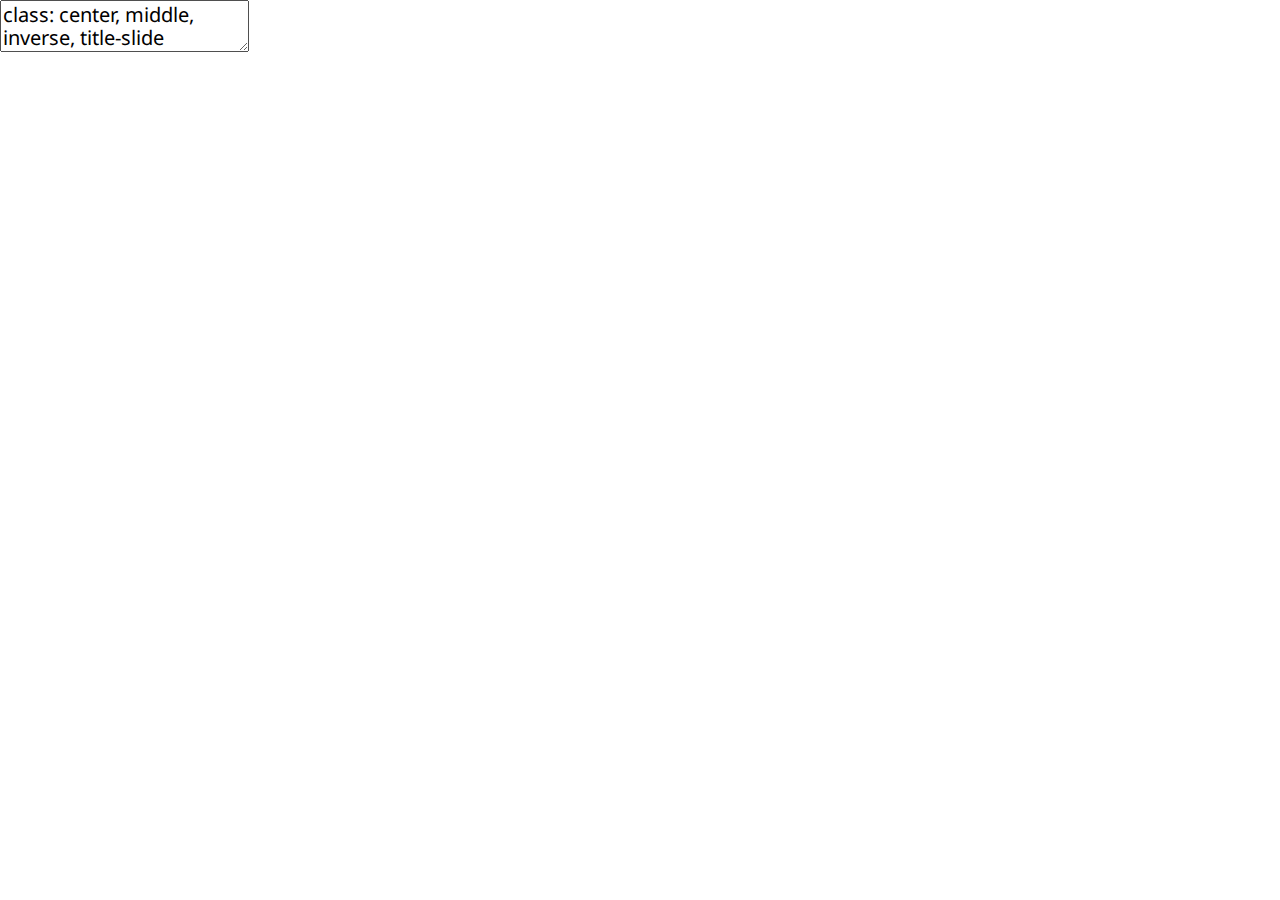
<file: slides/index.html>
<!DOCTYPE html>
<html lang="" xml:lang="">
  <head>
    <title>Introduction to GAM(M)S</title>
    <meta charset="utf-8" />
    <meta name="author" content="Dr Stefano Coretta" />
    <script src="index_files/header-attrs/header-attrs.js"></script>
    <link href="index_files/tachyons/tachyons.min.css" rel="stylesheet" />
    <link href="index_files/panelset/panelset.css" rel="stylesheet" />
    <script src="index_files/panelset/panelset.js"></script>
    <script src="index_files/freezeframe/freezeframe.min.js"></script>
    <script src="index_files/xaringanExtra-freezeframe/freezeframe-init.js"></script>
    <script id="xaringanExtra-freezeframe-options" type="application/json">{"selector":"img[src$=\"gif\"]","trigger":"click","overlay":false,"responsive":true,"warnings":true}</script>
    <link rel="stylesheet" href="xaringan-themer.css" type="text/css" />
    <link rel="stylesheet" href="custom.css" type="text/css" />
  </head>
  <body>
    <textarea id="source">
class: center, middle, inverse, title-slide

.title[
# Introduction to GAM(M)S
]
.subtitle[
## Generalised Additive (Mixed) Models
]
.author[
### Dr Stefano Coretta
]
.date[
### 12-14 December 2022
]

---








class: inverse
background-image: url(../img/time-travel.jpg)
background-size: contain

# Time travel...

---

layout: true

## Linear models

---

`$$y = 3 + 2x$$`

where `\(x = (2, 4, 5, 8, 10, 23, 36)\)`

---

&lt;img src="index_files/figure-html/homework-1.png" width="60%" style="display: block; margin: auto;" /&gt;

---

&lt;img src="index_files/figure-html/line-1.png" width="60%" style="display: block; margin: auto;" /&gt;

---

* In research contexts, we have `\(x\)` and `\(y\)`.

* For example, vowel duration and VOT, speech rate and pitch, etc.

---

&lt;img src="index_files/figure-html/sampled-1.png" width="60%" style="display: block; margin: auto;" /&gt;

---

* The formula: `\(y = \beta_0 + \beta_1x\)`
    * `\(\beta_0\)` is the **intercept**
    * `\(\beta_1\)` is the **slope**

--

* We know `\(x\)` and `\(y\)`.
    * We need to estimate `\(\beta_0\)`, `\(\beta_1\)` = `\(\hat{\beta_0}, \hat{\beta_1}\)`.

--

* We can add more predictors:
    * `\(y = \beta_0 + \beta_1x_1 + \beta_2x_2 + ... + \beta_nx_n\)`

--

* `lm(y ~ x, data)` ($y$ as a function of `\(x\)`).

---

&lt;img src="index_files/figure-html/lm-plot-1.png" width="60%" style="display: block; margin: auto;" /&gt;

---

&lt;img src="index_files/figure-html/error-1.png" width="60%" style="display: block; margin: auto;" /&gt;

---

layout: false
layout: true

## LM with non-linear data

---

&lt;img src="index_files/figure-html/plot-data-1.png" width="60%" style="display: block; margin: auto;" /&gt;

---

&lt;img src="index_files/figure-html/plot-lm-1.png" width="60%" style="display: block; margin: auto;" /&gt;

---

&lt;img src="index_files/figure-html/error-2-1.png" width="60%" style="display: block; margin: auto;" /&gt;

---

How to account for non-linearity in a linear model?

--

* Use **higher-degree polynomials**
    * quadratic: `\(y = \beta_0 + \beta_1x + \beta_2x^2\)`
    * cubic: `\(y = \beta_0 + \beta_1x + \beta_2x^2 + \beta_3x^3\)`
    * `\(n\)`th: `\(y = \beta_0 + \beta_1x + \beta_2x^2 + \beta_3x^3 + ... + \beta_nx^n\)`

---

&lt;img src="index_files/figure-html/2-poly-1.png" width="60%" style="display: block; margin: auto;" /&gt;

---

&lt;img src="index_files/figure-html/3-poly-1.png" width="60%" style="display: block; margin: auto;" /&gt;

---

&lt;img src="index_files/figure-html/10-poly-1.png" width="60%" style="display: block; margin: auto;" /&gt;

---

&lt;img src="index_files/figure-html/10-poly-2-1.png" width="60%" style="display: block; margin: auto;" /&gt;

---

&lt;img src="index_files/figure-html/10-poly-21-1.png" width="60%" style="display: block; margin: auto;" /&gt;

---

layout: false

## Generalised additive models

* **G**enrealised **A**dditive **M**odel**s** (GAMs)

* `\(y = f(x)\)`
    * `\(f(x)\)` = some function of `\(x\)` (or *smooth function*)

---

## Smooth terms

* LMs have **parametric terms**
    * `\(\beta_nx_n\)`
    * `x` in `R`
    * For linear effects.

--

* GAMs add (non-parametric) **smooth terms** (or simply smooths, also smoothers):
    * `\(f(x)\)`
    * `s(x)` in `R`
    * For non-linear effects.

--

* `library(mgcv); gam(y ~ s(x), data)`: `\(y\)` as *some* function of `\(x\)`

---

## Smoothing splines, basis, basis functions

* Smooths in GAMs are **smoothing splines**.
    * Splines are defined piecewise with a set of polynomials.

--

* The set of polynomials is called a **basis**.
    * The basis is composed of **basis functions** (the polynomials).
    * The number of basis functions is called the **dimension of the basis** (`k` in mgcv).

--

* A spline is the sum of the products of each basis function and its coefficient.

---

## Basis functions and knots

&lt;img src="index_files/figure-html/basis-1.png" width="60%" style="display: block; margin: auto;" /&gt;

---

## Smoothing parameter

* Wiggliness is related to **number of basis functions**.
    * more basis functions, more wiggliness (less smoothing).

--

* The **smoothing parameter** penalises wiggliness.
    * High values = less wiggliness (more smoothing).
    * This is estimated from the data.

---

## Smoothing splines

* There are **several kinds of splines**.
    * Each has its own basis functions.

* Most common splines:
    * *Thin plate regression splines*.
    * *Cubic regression splines*.

* For more info, run `?smooth.terms`.

---

layout: true

## A simple GAM

---


```r
simple &lt;- gam(
  y ~ 
    # Cubic regression spline.
    # k is the dimension of the basis.
    s(x, bs = "cr", k = 10),
  data = sim_nl_a
)
```

---


```r
summary(simple)
```

```
## 
## Family: gaussian 
## Link function: identity 
## 
## Formula:
## y ~ s(x, bs = "cr", k = 10)
## 
## Parametric coefficients:
##             Estimate Std. Error t value Pr(&gt;|t|)
## (Intercept)  10.1165     0.1028   98.37   &lt;2e-16
## 
## Approximate significance of smooth terms:
##        edf Ref.df     F p-value
## s(x) 6.939   8.01 38.69  &lt;2e-16
## 
## R-sq.(adj) =  0.755   Deviance explained = 77.2%
## GCV = 1.1593  Scale est. = 1.0681    n = 101
```

---


```r
predict_gam(simple, series = "x", length_out = 30) %&gt;% plot()
```

&lt;img src="index_files/figure-html/simple-10-plot-1.png" width="60%" style="display: block; margin: auto;" /&gt;

---


```r
simple_5 &lt;- gam(y ~ s(x, bs = "cr", k = 5), data = sim_nl_a)
predict_gam(simple_5, series = "x", length_out = 30) %&gt;% plot()
```

&lt;img src="index_files/figure-html/simple-5-1.png" width="60%" style="display: block; margin: auto;" /&gt;

---

layout: false
layout: true

## Comparing groups

---

&lt;img src="index_files/figure-html/nl-plot-1.png" width="60%" style="display: block; margin: auto;" /&gt;

---

&lt;img src="index_files/figure-html/nl-smooth-1.png" width="60%" style="display: block; margin: auto;" /&gt;

---

* `by`-variables with ordered factors


```r
compare &lt;- gam(
  y ~
    group +
    s(x, bs = "cr", k = 5) +
    s(x, bs = "cr", k = 5, by = group),
  data = sim_nl
)
```

---

To use `by`-variables with ordered factors:

* Change factor to an **ordered factor**.

* Change factor contrast to **treatment contrast** (`contr.treatment`).
    * The default in ordered factors is `contr.poly`, this won't work.
    
* Include the factor as a **parametric term**.

* Include a **reference smooth** and a **difference smooth** with the `by`-variable.

---


```r
sim_nl &lt;- sim_nl %&gt;%
  mutate(group_o = ordered(group, levels = c("a", "b")))
contrasts(sim_nl$group_o) &lt;- "contr.treatment"
```

---


```r
compare &lt;- gam(
  y ~
    # parametric term
    group_o +
    # reference smooth
    s(x, bs = "cr", k = 5) +
    # difference smooth
    s(x, bs = "cr", k = 5, by = group_o),
  data = sim_nl
)
```

---



```r
summary(compare)
```

```
## 
## Family: gaussian 
## Link function: identity 
## 
## Formula:
## y ~ group_o + s(x, bs = "cr", k = 5) + s(x, bs = "cr", k = 5, 
##     by = group_o)
## 
## Parametric coefficients:
##             Estimate Std. Error t value Pr(&gt;|t|)
## (Intercept)  10.1165     0.1096   92.34   &lt;2e-16
## group_ob     -2.4947     0.1549  -16.10   &lt;2e-16
## 
## Approximate significance of smooth terms:
##                 edf Ref.df     F p-value
## s(x)          4.000  4.000 64.99  &lt;2e-16
## s(x):group_ob 3.576  3.896 39.67  &lt;2e-16
## 
## R-sq.(adj) =  0.873   Deviance explained = 87.8%
## GCV = 1.2725  Scale est. = 1.2122    n = 202
```

---


```r
library(tidygam)
predict_gam(compare, series = "x", length_out = 30) %&gt;% plot(comparison = "group_o")
```

&lt;img src="index_files/figure-html/plot-smooth-1.png" width="60%" style="display: block; margin: auto;" /&gt;

---

layout: false
class: center middle inverse

## HANDS-ON 1

---

layout: true

## Comparing across groups (interactions)

---

* Technically, GAMs **don't allow interactions**.

  * They are ADDITIVE (interactions require multiplication).

--

* We can get interaction-like comparisons by creating **factor interactions** and using them as `by`-variables.

---

Let's use the ACCH data frame from the hands-on.


```r
acch &lt;- read_delim("data/ACCH.txt") %&gt;%
  mutate(
    StimSlide.RT = StimSlide.RT/1000,
    RT_log = log(StimSlide.RT),
    ACC = ifelse(StimSlide.ACC == 0, "incorrect", "correct")
  )
acch
```

```
## # A tibble: 4,796 × 13
##    Subject Group       Trial Condi…¹  item Remove StimS…² StimS…³ Struc…⁴ Number
##      &lt;dbl&gt; &lt;chr&gt;       &lt;dbl&gt;   &lt;dbl&gt; &lt;dbl&gt; &lt;chr&gt;    &lt;dbl&gt;   &lt;dbl&gt; &lt;chr&gt;   &lt;chr&gt; 
##  1     202 monolingual     1       1     1 no           1    6.21 Subject Match 
##  2     202 monolingual     1       1     2 no           1    3.89 Subject Match 
##  3     202 monolingual    15       1     3 no           0    4.37 Subject Match 
##  4     202 monolingual    26       1     4 no           1    3.70 Subject Match 
##  5     202 monolingual    15       1     5 no           1    5.63 Subject Match 
##  6     202 monolingual    33       1     6 no           1    3.78 Subject Match 
##  7     202 monolingual    23       1     7 no           1    4.68 Subject Match 
##  8     202 monolingual    26       1     8 no           1    3.78 Subject Match 
##  9     202 monolingual    28       1     9 no           1    4.21 Subject Match 
## 10     202 monolingual    24       1    10 no           1    5.42 Subject Match 
## # … with 4,786 more rows, 3 more variables: First_NP &lt;chr&gt;, RT_log &lt;dbl&gt;,
## #   ACC &lt;chr&gt;, and abbreviated variable names ¹​Condition, ²​StimSlide.ACC,
## #   ³​StimSlide.RT, ⁴​Structure
```

---

Now, let's create a factor interaction between `Group` and `Structure`.

We also need to make it into an ordered factor with treatment contrasts.


```r
acch &lt;- acch %&gt;%
  mutate(
    Gr_St = as.ordered(interaction(Group, Structure))
  )
contrasts(acch$Gr_St) &lt;- "contr.treatment"

head(acch$Gr_St)
```

```
## [1] monolingual.Subject monolingual.Subject monolingual.Subject
## [4] monolingual.Subject monolingual.Subject monolingual.Subject
## attr(,"contrasts")
## [1] contr.treatment
## 4 Levels: bilingual.Object &lt; monolingual.Object &lt; ... &lt; monolingual.Subject
```

---


```r
rt_gam &lt;- gam(
  RT_log ~ Gr_St + s(Trial) + s(Trial, by = Gr_St),
  data = acch
)
```

---


```r
summary(rt_gam)
```

```
## 
## Family: gaussian 
## Link function: identity 
## 
## Formula:
## RT_log ~ Gr_St + s(Trial) + s(Trial, by = Gr_St)
## 
## Parametric coefficients:
##                          Estimate Std. Error t value Pr(&gt;|t|)
## (Intercept)               1.64593    0.01194 137.842  &lt; 2e-16
## Gr_Stmonolingual.Object  -0.04542    0.01562  -2.908  0.00365
## Gr_Stbilingual.Subject   -0.09169    0.01678  -5.466 4.85e-08
## Gr_Stmonolingual.Subject -0.10281    0.01551  -6.629 3.76e-11
## 
## Approximate significance of smooth terms:
##                                     edf Ref.df     F p-value
## s(Trial)                          1.000  1.000 1.110   0.292
## s(Trial):Gr_Stmonolingual.Object  4.026  4.966 1.115   0.328
## s(Trial):Gr_Stbilingual.Subject   3.285  4.070 1.830   0.125
## s(Trial):Gr_Stmonolingual.Subject 2.342  2.918 1.938   0.122
## 
## R-sq.(adj) =  0.0145   Deviance explained = 1.73%
## GCV = 0.13978  Scale est. = 0.13935   n = 4796
```

---


```r
# library(tidygam)
predict_gam(rt_gam, series = "Trial", length_out = 50) %&gt;% plot(comparison = "Gr_St")
```

&lt;img src="index_files/figure-html/rt-gam-plot-1.png" width="60%" style="display: block; margin: auto;" /&gt;

---


```r
predict_gam(rt_gam, series = "Trial", length_out = 50,
            separate = list(Gr_St = c("Group", "Structure"))) %&gt;%
  plot(comparison = "Group") + facet_grid(Structure ~ .)
```

&lt;img src="index_files/figure-html/rt-gam-plot-2-1.png" width="60%" style="display: block; margin: auto;" /&gt;

---


```r
get_difference(rt_gam, "Trial", list(Gr_St = c("bilingual.Object", "monolingual.Object"))) %&gt;%
  plot()
```

&lt;img src="index_files/figure-html/rt-gam-diff-1.png" width="60%" style="display: block; margin: auto;" /&gt;

---


```r
get_difference(rt_gam, "Trial", list(Gr_St = c("bilingual.Object", "bilingual.Subject"))) %&gt;%
  plot()
```

&lt;img src="index_files/figure-html/rt-gam-diff-2-1.png" width="60%" style="display: block; margin: auto;" /&gt;

---


```r
get_difference(rt_gam, "Trial", list(Gr_St = c("monolingual.Object", "monolingual.Subject"))) %&gt;%
  plot()
```

&lt;img src="index_files/figure-html/rt-gam-diff-3-1.png" width="60%" style="display: block; margin: auto;" /&gt;

---

### Reporting

Generalised additive mixed models were fitted with mgcv v1.8-26 (Wood 2011; Wood 2017). The smooths used thin plate regression splines as basis (Wood 2003). The ordered factor difference smooths method described in Sóskuthy (2017) and Wieling (2018) was used to model the effect of factor terms in GAMs.

Logged reaction times were modelled with a GAMM with the following terms: a parametric term for the interaction of Group (monolingual and bilingual) and Structure (subject and object); a reference smooth over Trial; a difference smooth term over Trial with a by-Group/Structure interaction variable.

According to the difference smooth plots, there is a significant difference in the effect of Trial on reaction times between bilingual and monolingual subjects in the Object condition. The difference is located along Trials 1 to 20 and about 28 to 38.
There is also a significant difference in Trial effect in the bilingual group, between the Object and Subject condition, over trials 1 to about 35.
Finally, there is a significant difference in effect of Trial on reaction times in the monolingual group, between Object and Subject, over trial 1 and 30.

---

layout: false
layout: true

## Tensor product smooths and interactions

---

|                 | LM      | GAM                    |
|-----------------|---------|------------------------|
| Num × cat       | `num:cat` | `s(num, by = cat)`     |
| Num × cat × cat | `num:cat:cat` | `s(num, by = cat_cat)` |

---

|                 | LM      | GAM                    |
|-----------------|---------|------------------------|
| Num × cat       | `num:cat` | `s(num, by = cat)`     |
| Num × cat × cat | `num:cat:cat` | `s(num, by = cat_cat)` |
| Num × num       | `num:num` | `te(num, num)`           |
| Num × num × cat | `num:num:cat` | `te(num, num, by = cat)` |

---

* **Tensor product smooths** are smooths that create interactions between two numeric predictors.

* Tensor product smooths are specified with `te()` or `ti()`.

  * `ti(x) + ti(y) + ti(x, y)`.
  * `te(x, y)`.

--

Note that if the two numeric predictors are on the same scale (isotropic), you can use `s()` instead of `te/ti()`. Coordinates are such type of predictors.

---


```r
vowels &lt;- read_csv("data/vowels.csv")
vowels
```

```
## # A tibble: 11,565 × 12
##    speaker index    word  time_p…¹    f1    f2    f3    f0 durat…² vowel voicing
##    &lt;chr&gt;   &lt;chr&gt;    &lt;chr&gt;    &lt;dbl&gt; &lt;dbl&gt; &lt;dbl&gt; &lt;dbl&gt; &lt;dbl&gt;   &lt;dbl&gt; &lt;chr&gt; &lt;chr&gt;  
##  1 it01    it01-001 pugu         1  308.  797. 2280.  137.    95.2 u     voiced 
##  2 it01    it01-001 pugu         2  315.  779. 2124.  134.    95.2 u     voiced 
##  3 it01    it01-001 pugu         3  316.  786. 2314.  134.    95.2 u     voiced 
##  4 it01    it01-001 pugu         4  314.  789. 2374.  135.    95.2 u     voiced 
##  5 it01    it01-001 pugu         5  313.  737. 2307.  137.    95.2 u     voiced 
##  6 it01    it01-001 pugu         6  305.  717. 2315.  138.    95.2 u     voiced 
##  7 it01    it01-001 pugu         7  291.  713. 2318.  138.    95.2 u     voiced 
##  8 it01    it01-001 pugu         8  280.  733. 2308.  137.    95.2 u     voiced 
##  9 it01    it01-001 pugu         9  287.  784. 2329.  136.    95.2 u     voiced 
## 10 it01    it01-002 pada         1  651. 1119. 2155.  120.   139.  a     voiced 
## # … with 11,555 more rows, 1 more variable: place &lt;chr&gt;, and abbreviated
## #   variable names ¹​time_point, ²​duration
```


---


```r
f0_gam &lt;- gam(
  f0 ~ 
    ti(time_point) + ti(duration) + ti(time_point, duration),
  data = vowels
)
```


---


```r
summary(f0_gam)
```

```
## 
## Family: gaussian 
## Link function: identity 
## 
## Formula:
## f0 ~ ti(time_point) + ti(duration) + ti(time_point, duration)
## 
## Parametric coefficients:
##             Estimate Std. Error t value Pr(&gt;|t|)
## (Intercept) 169.2678     0.4522   374.3   &lt;2e-16
## 
## Approximate significance of smooth terms:
##                           edf Ref.df       F  p-value
## ti(time_point)          2.619  3.126   3.684   0.0113
## ti(duration)            3.936  3.997 238.067  &lt; 2e-16
## ti(time_point,duration) 1.852  2.288   8.946 8.71e-05
## 
## R-sq.(adj) =  0.0841   Deviance explained = 8.48%
## GCV = 2191.3  Scale est. = 2189.4    n = 10705
```

---


```r
predict_gam(f0_gam) %&gt;%
  plot(series = "time_point", comparison = "duration")
```

&lt;img src="index_files/figure-html/f0-gam-plot-1.png" width="60%" style="display: block; margin: auto;" /&gt;

---


```r
predict_gam(f0_gam, values = list(duration = c(50, 100, 150, 200))) %&gt;%
  plot(series = "time_point", comparison = "duration")
```

&lt;img src="index_files/figure-html/f0-gam-plot-2-1.png" width="60%" style="display: block; margin: auto;" /&gt;

---


```r
predict_gam(f0_gam) %&gt;% plot(series = c("time_point", "duration"), raster_interp = TRUE)
```

&lt;img src="index_files/figure-html/f0-gam-plot-3-1.png" width="60%" style="display: block; margin: auto;" /&gt;

---

layout: false
class: center middle inverse

## HANDS-ON 2

---

layout: true

## Random effects with factor smooths

---

* Only **fixed effects** so far...

* **G**eneralised **A**dditive **M**ixed **M**odel (GAMM)

* Two ways of including random effects:

  * Use the `"re"` basis function for random intercept and slopes.

  * Include a **random smooth** term with the **factor smooth interaction** as basis (`bs = "fs"`).

---

* **Factor smooth interaction**:
    * `bs = "fs"`.
    * A smooth is fitted at each level of a factor.

* The random effect variable *needs to be a factor*.

* `s(Trial, Subject, bs = "fs", m = 1)`

---


```r
acch &lt;- acch %&gt;%
  mutate(Structure_o = as.ordered(Structure))

contrasts(acch$Structure_o) &lt;- "contr.treatment"
```


---


```r
rt_gam_2 &lt;- gam(
  RT_log ~
    Gr_St + s(Trial) + s(Trial, by = Gr_St) +
    s(Trial, Subject, bs = "fs", m = 1) +
    s(Trial, Subject, by = Structure_o, bs = "fs", m = 1),
  data = acch
)
```

---

.medium[

```r
summary(rt_gam_2)
```

```
## 
## Family: gaussian 
## Link function: identity 
## 
## Formula:
## RT_log ~ Gr_St + s(Trial) + s(Trial, by = Gr_St) + s(Trial, Subject, 
##     bs = "fs", m = 1) + s(Trial, Subject, by = Structure_o, bs = "fs", 
##     m = 1)
## 
## Parametric coefficients:
##                           Estimate Std. Error t value Pr(&gt;|t|)
## (Intercept)               1.618266   0.037652  42.979   &lt;2e-16
## Gr_Stmonolingual.Object   0.001025   0.062932   0.016   0.9870
## Gr_Stbilingual.Subject   -0.023624   0.052270  -0.452   0.6513
## Gr_Stmonolingual.Subject -0.104227   0.046724  -2.231   0.0257
## 
## Approximate significance of smooth terms:
##                                         edf  Ref.df     F p-value
## s(Trial)                             1.6225  1.8555 0.177   0.821
## s(Trial):Gr_Stmonolingual.Object     1.0000  1.0000 0.000   0.988
## s(Trial):Gr_Stbilingual.Subject      1.7496  2.2769 0.884   0.373
## s(Trial):Gr_Stmonolingual.Subject    0.6667  0.6667 0.041   0.869
## s(Trial,Subject)                    19.8833 24.2136 3.472  &lt;2e-16
## s(Trial,Subject):Structure_oSubject  1.6667  1.6667 0.929   0.279
## 
## Rank: 96/97
## R-sq.(adj) =  0.0301   Deviance explained = 3.61%
## GCV = 0.13803  Scale est. = 0.13714   n = 4796
```
]

---


```r
predict_gam(
  rt_gam_2,
  separate = list(Gr_St = c("Group", "Structure")),
  exclude_terms = c("s(Trial,Subject)", "s(Trial,Subject):Structure_oSubject")
) %&gt;%
  select(-Structure_o) %&gt;%
  distinct() %&gt;%
  plot(series = "Trial", comparison = "Structure") +
  facet_grid(~ Group)
```

---

.center[
![:scale 60%](index_files/figure-html/rt-gam-2-plot-1.png)
]

---


```r
get_difference(
  rt_gam_2, "Trial", list(Gr_St = c("bilingual.Object", "bilingual.Subject"))
) %&gt;%
  plot()
```

Due to a bug in the `get_difference()` function, you get an error when there is no significant difference across the entire smooth (I am hoping to fix this asap).

---


```r
get_difference(rt_gam_2, "Trial", list(Gr_St = c("monolingual.Object", "monolingual.Subject"))) %&gt;%
  plot()
```

&lt;img src="index_files/figure-html/rt-gam-2-diff-2-1.png" width="60%" style="display: block; margin: auto;" /&gt;

---


```r
pdq_20 &lt;- readRDS("data/pdq_20.rds") %&gt;%
  mutate(
    subject = as.factor(subject),
    Co_Ag = as.ordered(interaction(Condition, Age))
  )
contrasts(pdq_20$Co_Ag) &lt;- "contr.treatment"
pdq_20
```

```
## # A tibble: 88,008 × 8
##    subject trial Condition Age   timebins Soundfile            pupil.bin…¹ Co_Ag
##    &lt;fct&gt;   &lt;dbl&gt; &lt;chr&gt;     &lt;chr&gt;    &lt;dbl&gt; &lt;chr&gt;                      &lt;dbl&gt; &lt;ord&gt;
##  1 1           1 Sparse    YA        -500 NAMword_675_Mule.wav      84.5   Spar…
##  2 1           1 Sparse    YA        -480 NAMword_675_Mule.wav      75.8   Spar…
##  3 1           1 Sparse    YA        -460 NAMword_675_Mule.wav      65.4   Spar…
##  4 1           1 Sparse    YA        -440 NAMword_675_Mule.wav      54.3   Spar…
##  5 1           1 Sparse    YA        -420 NAMword_675_Mule.wav      35.7   Spar…
##  6 1           1 Sparse    YA        -400 NAMword_675_Mule.wav      20.2   Spar…
##  7 1           1 Sparse    YA        -380 NAMword_675_Mule.wav       8.72  Spar…
##  8 1           1 Sparse    YA        -360 NAMword_675_Mule.wav       0.680 Spar…
##  9 1           1 Sparse    YA        -340 NAMword_675_Mule.wav     -11.4   Spar…
## 10 1           1 Sparse    YA        -320 NAMword_675_Mule.wav     -23.3   Spar…
## # … with 87,998 more rows, and abbreviated variable name ¹​pupil.binned
```

---


```r
pdq_gam_2 &lt;- bam(
  pupil.binned ~
    Co_Ag + s(trial) + s(trial, by = Co_Ag) +
    s(trial, subject, bs = "fs", m = 1),
  data = pdq_20,
  method = "fREML"
)
```

---


```r
summary(pdq_gam_2)
```

```
## 
## Family: gaussian 
## Link function: identity 
## 
## Formula:
## pupil.binned ~ Co_Ag + s(trial) + s(trial, by = Co_Ag) + s(trial, 
##     subject, bs = "fs", m = 1)
## 
## Parametric coefficients:
##                Estimate Std. Error t value Pr(&gt;|t|)
## (Intercept)      158.45      53.18   2.979  0.00289
## Co_AgSparse.OA  -597.33      66.55  -8.976  &lt; 2e-16
## Co_AgDense.YA    -79.92      66.48  -1.202  0.22934
## Co_AgSparse.YA   -66.90      66.51  -1.006  0.31448
## 
## Approximate significance of smooth terms:
##                             edf  Ref.df       F  p-value
## s(trial)                  8.537   8.577  21.488  &lt; 2e-16
## s(trial):Co_AgSparse.OA   8.939   8.986  38.045  &lt; 2e-16
## s(trial):Co_AgDense.YA    7.445   7.554   7.836 2.23e-05
## s(trial):Co_AgSparse.YA   7.691   7.783  10.760  &lt; 2e-16
## s(trial,subject)        168.348 178.000 140.639  &lt; 2e-16
## 
## R-sq.(adj) =  0.251   Deviance explained = 25.2%
## fREML = 6.1948e+05  Scale est. = 74604     n = 88008
```

---


```r
predict_gam(
  pdq_gam_2,
  separate = list(Co_Ag = c("Condition", "Age")),
  exclude_terms = c("s(trial,subject)"),
  length_out = 50) %&gt;%
  plot(series = "trial", comparison = "Condition") +
  facet_grid(~ Age)
```

---

.center[
![:scale 60%](index_files/figure-html/pdq-gam-2-plot-1.png)
]

---


```r
gam.check(pdq_gam_2)
```

&lt;img src="index_files/figure-html/pdq-gam-2-check-1.png" width="60%" style="display: block; margin: auto;" /&gt;

```
## 
## Method: fREML   Optimizer: perf newton
## full convergence after 16 iterations.
## Gradient range [-4.080442e-05,6.895211e-05]
## (score 619476.4 &amp; scale 74604.25).
## Hessian positive definite, eigenvalue range [0.2772215,44000.13].
## Model rank =  220 / 220 
## 
## Basis dimension (k) checking results. Low p-value (k-index&lt;1) may
## indicate that k is too low, especially if edf is close to k'.
## 
##                             k'    edf k-index p-value
## s(trial)                  9.00   8.54    0.96  &lt;2e-16
## s(trial):Co_AgSparse.OA   9.00   8.94    0.96   0.005
## s(trial):Co_AgDense.YA    9.00   7.44    0.96  &lt;2e-16
## s(trial):Co_AgSparse.YA   9.00   7.69    0.96  &lt;2e-16
## s(trial,subject)        180.00 168.35    0.96  &lt;2e-16
```

---

```
Method: fREML   Optimizer: perf newton
full convergence after 16 iterations.
Gradient range [-4.080436e-05,6.895202e-05]
(score 619477.1 &amp; scale 74604.25).
Hessian positive definite, eigenvalue range [0.2772215,44000.13].
Model rank =  220 / 220 

Basis dimension (k) checking results. Low p-value (k-index&lt;1) may
indicate that k is too low, especially if edf is close to k'.

                            k'    edf k-index p-value
s(trial)                  9.00   8.54    0.98   0.050
s(trial):Co_AgSparse.OA   9.00   8.94    0.98   0.055
s(trial):Co_AgDense.YA    9.00   7.44    0.98   0.035
s(trial):Co_AgSparse.YA   9.00   7.69    0.98   0.065
s(trial,subject)        180.00 168.35    0.98   0.070
```


---


```r
pdq_gam_3 &lt;- bam(
  pupil.binned ~
    Co_Ag + s(trial, k = 15) + s(trial, by = Co_Ag, k = 15) +
    s(trial, subject, bs = "fs", m = 1),
  data = pdq_20,
  method = "fREML"
)
```

---


```r
gam.check(pdq_gam_3)
```

&lt;img src="index_files/figure-html/pdq-gam-3-check-1.png" width="60%" style="display: block; margin: auto;" /&gt;

```
## 
## Method: fREML   Optimizer: perf newton
## full convergence after 11 iterations.
## Gradient range [-0.001896662,0.0002222863]
## (score 618011.4 &amp; scale 72239.12).
## Hessian positive definite, eigenvalue range [2.199531,44000.13].
## Model rank =  240 / 240 
## 
## Basis dimension (k) checking results. Low p-value (k-index&lt;1) may
## indicate that k is too low, especially if edf is close to k'.
## 
##                            k'   edf k-index p-value
## s(trial)                 14.0  11.3    0.99    0.14
## s(trial):Co_AgSparse.OA  14.0  12.6    0.99    0.15
## s(trial):Co_AgDense.YA   14.0  13.3    0.99    0.17
## s(trial):Co_AgSparse.YA  14.0  13.2    0.99    0.20
## s(trial,subject)        180.0 165.2    0.99    0.17
```

---

```
Method: fREML   Optimizer: perf newton
full convergence after 11 iterations.
Gradient range [-0.001896662,0.0002222863]
(score 618012.1 &amp; scale 72239.12).
Hessian positive definite, eigenvalue range [2.199531,44000.13].
Model rank =  240 / 240 

Basis dimension (k) checking results. Low p-value (k-index&lt;1) may
indicate that k is too low, especially if edf is close to k'.

                           k'   edf k-index p-value
s(trial)                 14.0  11.3       1    0.60
s(trial):Co_AgSparse.OA  14.0  12.6       1    0.53
s(trial):Co_AgDense.YA   14.0  13.3       1    0.53
s(trial):Co_AgSparse.YA  14.0  13.2       1    0.58
s(trial,subject)        180.0 165.2       1    0.59
```

---


```r
predict_gam(
  pdq_gam_3,
  separate = list(Co_Ag = c("Condition", "Age")),
  exclude_terms = c("s(trial,subject)"),
  length_out = 50) %&gt;%
  plot(series = "trial", comparison = "Condition") +
  facet_grid(~ Age)
```

---

.center[
![:scale 60%](index_files/figure-html/pdq-gam-3-plot-1.png)
]

---

layout: false
class: center middle inverse

## HANDS-ON 3

---

layout: false
layout: true

## GAMs with binomial/Bernoulli families

---

* So far we've been looking at GAM(M)s with a Gaussian family.

--

* GAM(M)s can also be fitted to binomial/Bernoulli data!

  * `family = binomial()`
  
  * This is like a logistic regression fitted with `glm(er)`, but it allows for non-linear effects.

---


```r
acch %&gt;% select(Subject, Group, Trial, ACC, Structure, Number)
```

```
## # A tibble: 4,796 × 6
##    Subject Group       Trial ACC       Structure Number
##      &lt;dbl&gt; &lt;chr&gt;       &lt;dbl&gt; &lt;chr&gt;     &lt;chr&gt;     &lt;chr&gt; 
##  1     202 monolingual     1 correct   Subject   Match 
##  2     202 monolingual     1 correct   Subject   Match 
##  3     202 monolingual    15 incorrect Subject   Match 
##  4     202 monolingual    26 correct   Subject   Match 
##  5     202 monolingual    15 correct   Subject   Match 
##  6     202 monolingual    33 correct   Subject   Match 
##  7     202 monolingual    23 correct   Subject   Match 
##  8     202 monolingual    26 correct   Subject   Match 
##  9     202 monolingual    28 correct   Subject   Match 
## 10     202 monolingual    24 correct   Subject   Match 
## # … with 4,786 more rows
```


---


```r
acc_gam_2 &lt;- bam(
  StimSlide.ACC ~
    Gr_St + s(Trial) + s(Trial, by = Gr_St) +
    s(Trial, Subject, bs = "fs", m = 1),
  data = acch,
  family = binomial()
)
```

---

.medium[

```r
summary(acc_gam_2)
```

```
## 
## Family: binomial 
## Link function: logit 
## 
## Formula:
## StimSlide.ACC ~ Gr_St + s(Trial) + s(Trial, by = Gr_St) + s(Trial, 
##     Subject, bs = "fs", m = 1)
## 
## Parametric coefficients:
##                          Estimate Std. Error z value Pr(&gt;|z|)
## (Intercept)               2.84896    0.64918   4.389 1.14e-05
## Gr_Stmonolingual.Object  -1.87898    1.07995  -1.740   0.0819
## Gr_Stbilingual.Subject    2.11010    0.24004   8.791  &lt; 2e-16
## Gr_Stmonolingual.Subject -0.05063    1.09055  -0.046   0.9630
## 
## Approximate significance of smooth terms:
##                                      edf Ref.df Chi.sq p-value
## s(Trial)                           1.000  1.000  0.014 0.90639
## s(Trial):Gr_Stmonolingual.Object   1.000  1.000  0.075 0.78392
## s(Trial):Gr_Stbilingual.Subject    1.000  1.000  4.996 0.02540
## s(Trial):Gr_Stmonolingual.Subject  3.694  4.581 13.532 0.02071
## s(Trial,Subject)                  17.476 22.441 48.815 0.00108
## 
## R-sq.(adj) =  0.0681   Deviance explained = 12.2%
## fREML = 6708.4  Scale est. = 1         n = 4796
```
]

---


```r
predict_gam(
  acc_gam_2,
  separate = list(Gr_St = c("Group", "Structure")),
  tran_fun = plogis,
  exclude_terms = "s(Trial,Subject)",
  length_out = 30
) %&gt;%
  plot(series = "Trial", comparison = "Structure") +
  facet_grid(~ Group)
```

---

.center[
![:scale 60%](index_files/figure-html/acc-gam-2-plot-1.png)
]

---

**Shallow Morphological Processing.**

- English L1 and L2 speakers (L2 speakers are native speakers of Cantonese).

- Lexical decision task (Word vs Non-Word).

- Target: unkindness ([[un]-[kind]]-ness).

- Primes: prolong (Unrelated), unkind (Constituent), kindness (Non-Constituent).

---


```r
shallow &lt;- read_csv("data/shallow.csv")
shallow
```

```
## # A tibble: 1,950 × 9
##    Group ID    List  Target         RT RT_log Relation_type  Branching accuracy 
##    &lt;chr&gt; &lt;chr&gt; &lt;chr&gt; &lt;chr&gt;       &lt;dbl&gt;  &lt;dbl&gt; &lt;chr&gt;          &lt;chr&gt;     &lt;chr&gt;    
##  1 L1    L1_01 A     unawareness   603   6.40 Unrelated      Left      correct  
##  2 L1    L1_01 A     unholiness    739   6.61 Constituent    Left      correct  
##  3 L1    L1_01 A     unhappiness   370   5.91 Unrelated      Left      correct  
##  4 L1    L1_01 A     unsharpness   821   6.71 Constituent    Left      correct  
##  5 L1    L1_01 A     unripeness   1035   6.94 Unrelated      Left      incorrect
##  6 L1    L1_01 A     undeniable    833   6.72 Unrelated      Right     correct  
##  7 L1    L1_01 A     unskillful    740   6.61 Constituent    Right     correct  
##  8 L1    L1_01 A     unkindness    498   6.21 NonConstituent Left      correct  
##  9 L1    L1_01 A     unwariness   1133   7.03 NonConstituent Left      correct  
## 10 L1    L1_01 A     unclearness   513   6.24 Constituent    Left      correct  
## # … with 1,940 more rows
```

---

&lt;img src="index_files/figure-html/shallow-plot-1.png" width="60%" style="display: block; margin: auto;" /&gt;

---


```r
shallow &lt;- shallow %&gt;%
  mutate(
    Gr_Rel = as.ordered(interaction(Group, Relation_type)),
    ID = as.factor(ID),
    accuracy = factor(accuracy, levels = c("incorrect", "correct"))
  )
contrasts(shallow$Gr_Rel) &lt;- "contr.treatment"
```


---


```r
sha_gam &lt;- bam(
  accuracy ~
    Gr_Rel +
    s(RT_log) + s(RT_log, by = Gr_Rel) +
    s(ID, bs = "re") + s(ID, RT_log, bs = "re"),
  data = shallow,
  family = binomial(),
  method = "fREML"
)
```

---

.medium[

```r
summary(sha_gam)
```

```
## 
## Family: binomial 
## Link function: logit 
## 
## Formula:
## accuracy ~ Gr_Rel + s(RT_log) + s(RT_log, by = Gr_Rel) + s(ID, 
##     bs = "re") + s(ID, RT_log, bs = "re")
## 
## Parametric coefficients:
##                         Estimate Std. Error z value Pr(&gt;|z|)
## (Intercept)               2.1299     0.2301   9.258  &lt; 2e-16
## Gr_RelL2.Constituent      0.2720     0.3249   0.837  0.40238
## Gr_RelL1.NonConstituent  -0.8558     0.2713  -3.154  0.00161
## Gr_RelL2.NonConstituent  -0.6001     0.3294  -1.822  0.06847
## Gr_RelL1.Unrelated       -0.4892     0.2453  -1.994  0.04616
## Gr_RelL2.Unrelated       -0.4517     0.2940  -1.536  0.12449
## 
## Approximate significance of smooth terms:
##                                         edf Ref.df Chi.sq  p-value
## s(RT_log)                         1.000e+00  1.000 15.878 6.77e-05
## s(RT_log):Gr_RelL2.Constituent    1.616e+00  2.018  0.778   0.6628
## s(RT_log):Gr_RelL1.NonConstituent 1.476e+00  1.810  2.707   0.3116
## s(RT_log):Gr_RelL2.NonConstituent 1.000e+00  1.000  0.889   0.3457
## s(RT_log):Gr_RelL1.Unrelated      1.935e+00  2.458  2.953   0.3914
## s(RT_log):Gr_RelL2.Unrelated      1.000e+00  1.000  5.084   0.0242
## s(ID)                             3.667e+01 63.000 91.863  &lt; 2e-16
## s(ID,RT_log)                      3.737e-04 63.000  0.000   0.4919
## 
## R-sq.(adj) =  0.114   Deviance explained = 14.9%
## fREML =   2638  Scale est. = 1         n = 1920
```
]

---


```r
predict_gam(
  sha_gam,
  exclude_terms = c("s(ID)", "s(ID,RT_log)"),
  separate = list(Gr_Rel = c("Group", "Relation_type")),
  tran_fun = plogis, length_out = 50
) %&gt;%
  plot(series = "RT_log", comparison = "Relation_type") +
  facet_grid(~ Group)
```

---

.center[
![:scale 60%](index_files/figure-html/sha-gam-plot-1.png)
]

---

layout: false
class: center middle inverse

## HANDS-ON 4
    </textarea>
<style data-target="print-only">@media screen {.remark-slide-container{display:block;}.remark-slide-scaler{box-shadow:none;}}</style>
<script src="https://remarkjs.com/downloads/remark-latest.min.js"></script>
<script src="macros.js"></script>
<script>var slideshow = remark.create({
"highlightStyle": "github",
"highlightLines": true,
"ratio": "16:9",
"countIncrementalSlides": true
});
if (window.HTMLWidgets) slideshow.on('afterShowSlide', function (slide) {
  window.dispatchEvent(new Event('resize'));
});
(function(d) {
  var s = d.createElement("style"), r = d.querySelector(".remark-slide-scaler");
  if (!r) return;
  s.type = "text/css"; s.innerHTML = "@page {size: " + r.style.width + " " + r.style.height +"; }";
  d.head.appendChild(s);
})(document);

(function(d) {
  var el = d.getElementsByClassName("remark-slides-area");
  if (!el) return;
  var slide, slides = slideshow.getSlides(), els = el[0].children;
  for (var i = 1; i < slides.length; i++) {
    slide = slides[i];
    if (slide.properties.continued === "true" || slide.properties.count === "false") {
      els[i - 1].className += ' has-continuation';
    }
  }
  var s = d.createElement("style");
  s.type = "text/css"; s.innerHTML = "@media print { .has-continuation { display: none; } }";
  d.head.appendChild(s);
})(document);
// delete the temporary CSS (for displaying all slides initially) when the user
// starts to view slides
(function() {
  var deleted = false;
  slideshow.on('beforeShowSlide', function(slide) {
    if (deleted) return;
    var sheets = document.styleSheets, node;
    for (var i = 0; i < sheets.length; i++) {
      node = sheets[i].ownerNode;
      if (node.dataset["target"] !== "print-only") continue;
      node.parentNode.removeChild(node);
    }
    deleted = true;
  });
})();
// add `data-at-shortcutkeys` attribute to <body> to resolve conflicts with JAWS
// screen reader (see PR #262)
(function(d) {
  let res = {};
  d.querySelectorAll('.remark-help-content table tr').forEach(tr => {
    const t = tr.querySelector('td:nth-child(2)').innerText;
    tr.querySelectorAll('td:first-child .key').forEach(key => {
      const k = key.innerText;
      if (/^[a-z]$/.test(k)) res[k] = t;  // must be a single letter (key)
    });
  });
  d.body.setAttribute('data-at-shortcutkeys', JSON.stringify(res));
})(document);
(function() {
  "use strict"
  // Replace <script> tags in slides area to make them executable
  var scripts = document.querySelectorAll(
    '.remark-slides-area .remark-slide-container script'
  );
  if (!scripts.length) return;
  for (var i = 0; i < scripts.length; i++) {
    var s = document.createElement('script');
    var code = document.createTextNode(scripts[i].textContent);
    s.appendChild(code);
    var scriptAttrs = scripts[i].attributes;
    for (var j = 0; j < scriptAttrs.length; j++) {
      s.setAttribute(scriptAttrs[j].name, scriptAttrs[j].value);
    }
    scripts[i].parentElement.replaceChild(s, scripts[i]);
  }
})();
(function() {
  var links = document.getElementsByTagName('a');
  for (var i = 0; i < links.length; i++) {
    if (/^(https?:)?\/\//.test(links[i].getAttribute('href'))) {
      links[i].target = '_blank';
    }
  }
})();
// adds .remark-code-has-line-highlighted class to <pre> parent elements
// of code chunks containing highlighted lines with class .remark-code-line-highlighted
(function(d) {
  const hlines = d.querySelectorAll('.remark-code-line-highlighted');
  const preParents = [];
  const findPreParent = function(line, p = 0) {
    if (p > 1) return null; // traverse up no further than grandparent
    const el = line.parentElement;
    return el.tagName === "PRE" ? el : findPreParent(el, ++p);
  };

  for (let line of hlines) {
    let pre = findPreParent(line);
    if (pre && !preParents.includes(pre)) preParents.push(pre);
  }
  preParents.forEach(p => p.classList.add("remark-code-has-line-highlighted"));
})(document);</script>

<script>
slideshow._releaseMath = function(el) {
  var i, text, code, codes = el.getElementsByTagName('code');
  for (i = 0; i < codes.length;) {
    code = codes[i];
    if (code.parentNode.tagName !== 'PRE' && code.childElementCount === 0) {
      text = code.textContent;
      if (/^\\\((.|\s)+\\\)$/.test(text) || /^\\\[(.|\s)+\\\]$/.test(text) ||
          /^\$\$(.|\s)+\$\$$/.test(text) ||
          /^\\begin\{([^}]+)\}(.|\s)+\\end\{[^}]+\}$/.test(text)) {
        code.outerHTML = code.innerHTML;  // remove <code></code>
        continue;
      }
    }
    i++;
  }
};
slideshow._releaseMath(document);
</script>
<!-- dynamically load mathjax for compatibility with self-contained -->
<script>
(function () {
  var script = document.createElement('script');
  script.type = 'text/javascript';
  script.src  = 'https://mathjax.rstudio.com/latest/MathJax.js?config=TeX-MML-AM_CHTML';
  if (location.protocol !== 'file:' && /^https?:/.test(script.src))
    script.src  = script.src.replace(/^https?:/, '');
  document.getElementsByTagName('head')[0].appendChild(script);
})();
</script>
  </body>
</html>
</file>
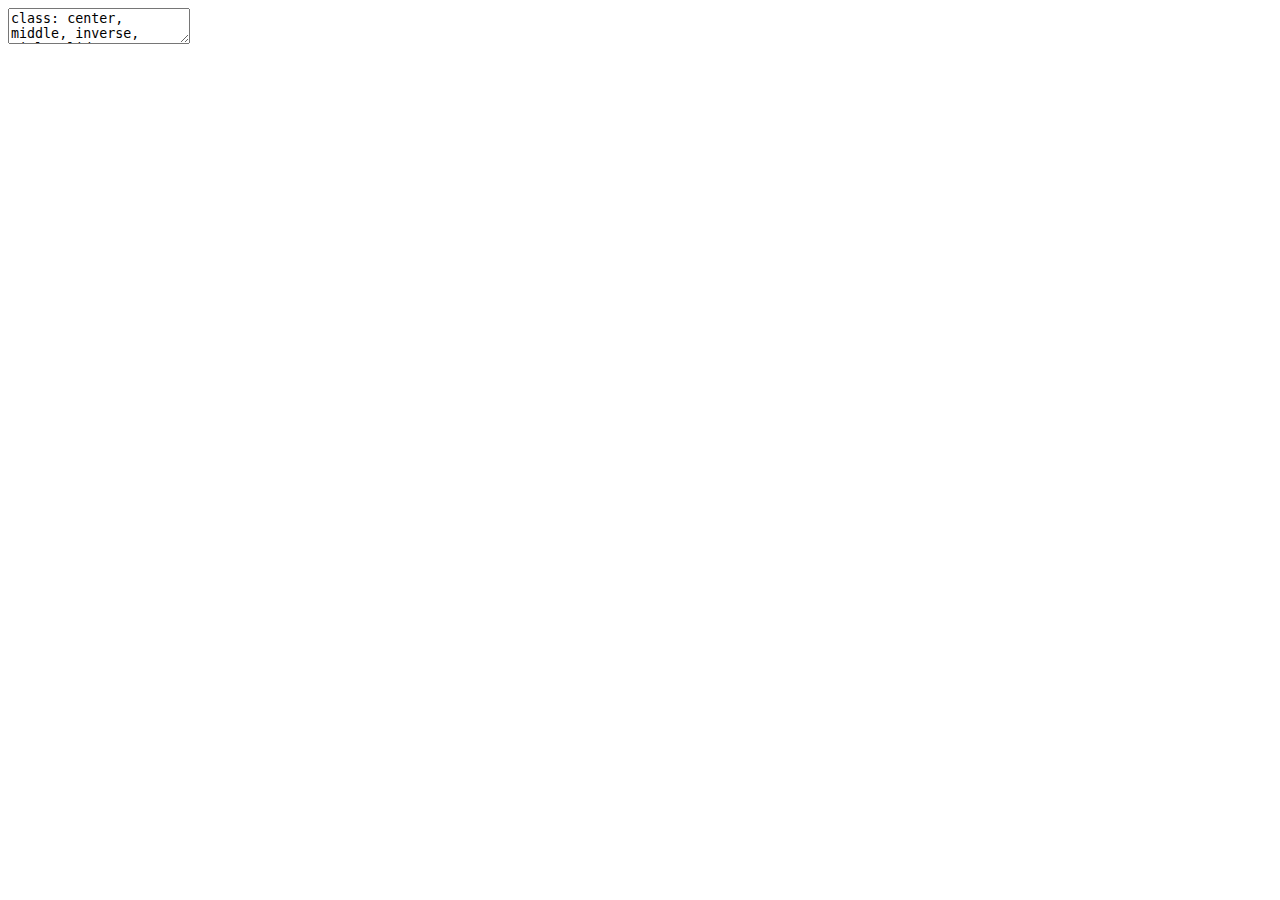
<file: slides/01-introduction/index.html>
<!DOCTYPE html>
<html lang="" xml:lang="">
  <head>
    <title>An introduction to GAM(M)s</title>
    <meta charset="utf-8" />
    <meta name="author" content="Stefano Coretta" />
    <script src="libs/header-attrs/header-attrs.js"></script>
    <link href="libs/remark-css/default.css" rel="stylesheet" />
    <link href="libs/remark-css/default-fonts.css" rel="stylesheet" />
  </head>
  <body>
    <textarea id="source">
class: center, middle, inverse, title-slide

# An introduction to GAM(M)s
## Introduction
### Stefano Coretta
### 2016/12/12 (updated: 2021-11-22)

---







# Practical info

- All materials available at &lt;https://github.com/stefanocoretta/gamm-workshop&gt;

- Useful resources:
    - Generalised additive mixed models for dynamic analysis in linguistics: a practical introduction, Márton Sóskuthy [&lt;https://arxiv.org/abs/1703.05339&gt;]
    - Generalized additive modeling to analyze dynamic phonetic data: a tutorial focusing on articulatory differences between L1 and L2 speakers of English, Martijn Wieling [&lt;https://doi.org/10.1016/j.wocn.2018.03.002&gt;]
    - How to analyze linguistic change using mixed models, Growth Curve Analysis and Generalized Additive Modeling, Bodo Winter and Martijn Wieling [&lt;https://doi.org/10.1093/jole/lzv003&gt;]
    - Wood, Simon. 2006. *Generalized additive models: An introduction with R*. CRC Press

---

# Outline

Part 1

  - Linear models
  - Introduction to GAM theory
  - Comparing groups
  - Significance testing

--

Part 2

  - Dynamic data
  - Random effects
  - Interactions

---

# Linear models

Time travel...

---

# Linear models

\centering \Huge

`\(y = 3 + 2x\)`

\large

where `\(x = (2, 4, 5, 8, 10, 23, 36)\)`

---

# Linear models

![](index_files/figure-html/homework-1.png)&lt;!-- --&gt;

---

# Linear models

![](index_files/figure-html/line-1.png)&lt;!-- --&gt;

---

# Linear models

* In science, we have `\(x\)` and `\(y\)`...

* for example, vowel duration and VOT, speech rate and pitch, etc...

---

# Linear models

![](index_files/figure-html/sampled-1.png)&lt;!-- --&gt;

---

# Linear models

* The formula: `\(y = \beta_0 + \beta_1x\)`
    * `\(\beta_0\)` is the **intercept**
    * `\(\beta_1\)` is the **slope**

* We know `\(x\)` and `\(y\)`
    * we need to estimate `\(\beta_0\)`, `\(\beta_1\)` = `\(\hat{\beta_0}, \hat{\beta_1}\)`

* We can add more predictors
    * `\(y = \beta_0 + \beta_1x_1 + \beta_2x_2 + ... + \beta_nx_n\)`

* `lm(y ~ x, data)` ('$y$ as a function of `\(x\)`')

---

# Linear models


```
## `geom_smooth()` using formula 'y ~ x'
```

![](index_files/figure-html/lm-plot-1.png)&lt;!-- --&gt;

---

# Linear models


```
## `geom_smooth()` using formula 'y ~ x'
```

![](index_files/figure-html/error-1.png)&lt;!-- --&gt;

---

# LM with non-linear data

![](index_files/figure-html/plot-data-1.png)&lt;!-- --&gt;

---

# LM with non-linear data


```
## `geom_smooth()` using formula 'y ~ x'
```

![](index_files/figure-html/plot-lm-1.png)&lt;!-- --&gt;

---

# LM with non-linear data


```
## `geom_smooth()` using formula 'y ~ x'
```

![](index_files/figure-html/error-2-1.png)&lt;!-- --&gt;

---

# LM with non-linear data

How to account for non-linearity in a linear model?

* Use **higher-degree polynomials**
    * quadratic: `\(y = \beta_0 + \beta_1x + \beta_2x^2\)`
    * cubic: `\(y = \beta_0 + \beta_1x + \beta_2x^2 + \beta_3x^3\)`
    * `\(n\)`th: `\(y = \beta_0 + \beta_1x + \beta_2x^2 + \beta_3x^3 + ... + \beta_nx^n\)`

---

# LM with non-linear data

![](index_files/figure-html/2-poly-1.png)&lt;!-- --&gt;

---

# LM with non-linear data

---

![](index_files/figure-html/3-poly-1.png)&lt;!-- --&gt;

---

# LM with non-linear data

---

![](index_files/figure-html/10-poly-1.png)&lt;!-- --&gt;

---

# LM with non-linear data

![](index_files/figure-html/10-poly-2-1.png)&lt;!-- --&gt;

---

# LM with non-linear data

---

![](index_files/figure-html/10-poly-21-1.png)&lt;!-- --&gt;

---

# Generalised additive models

* **G**enrealised **A**dditive **M**odel**s**

* `\(y = f(x) + \epsilon\)`
    * `\(f(x)\)` = 'some function of `\(x\)`' (or *smooth function*)

---

# Smooth terms

* LMs have **parametric terms**
    * `\(\beta_nx_n\)`
    * `x` in `R`
    * linear effects

* GAMs add (non-parametric) **smooth terms** (or simply smooths, also smoothers)
    * `\(f(x)\)`
    * `s(x)` in `R`
    * non-linear effects

* `library(mgcv); gam(y ~ s(x), data)`, '$y$ as *some* function of `\(x\)`'

---

# Smoothing splines, basis, basis functions

* Smooths in GAMs are **smoothing splines**
    * splines are defined piecewise with a set of polynomials

* The set of polynomials is called a **basis**
    * the basis is composed of **basis functions** (the polynomials)

* A spline is the sum of the products of each basis function and its coefficient

---

# Basis functions and knots

![](index_files/figure-html/basis-1.png)&lt;!-- --&gt;

---

# Smoothing parameter

* 'Wiggliness' is related to number of basis functions
    * more basis functions, more wiggliness (less smoothing)

* The **smoothing parameter** penalises wiggliness
    * high values = less wiggliness (more smoothing)
    * estimated from the data

---

# Smoothing splines

* There are **several kinds** of splines
    * each with their own basis functions

* Most common
    * *thin plate regression splines*
    * *cubic regression splines*

* For more info, run `?smooth.terms`

---

# A simple GAM


```r
simple &lt;- gam(
  y ~ 
    s(x, bs = "cr", k = 10),
  data = sim_nl_a
)
```

---

# A simple GAM

\tiny


```r
summary(simple)
```

```
## 
## Family: gaussian 
## Link function: identity 
## 
## Formula:
## y ~ s(x, bs = "cr", k = 10)
## 
## Parametric coefficients:
##             Estimate Std. Error t value Pr(&gt;|t|)    
## (Intercept)  10.1165     0.1028   98.37   &lt;2e-16 ***
## ---
## Signif. codes:  0 '***' 0.001 '**' 0.01 '*' 0.05 '.' 0.1 ' ' 1
## 
## Approximate significance of smooth terms:
##        edf Ref.df     F p-value    
## s(x) 6.939   8.01 38.69  &lt;2e-16 ***
## ---
## Signif. codes:  0 '***' 0.001 '**' 0.01 '*' 0.05 '.' 0.1 ' ' 1
## 
## R-sq.(adj) =  0.755   Deviance explained = 77.2%
## GCV = 1.1593  Scale est. = 1.0681    n = 101
```

---

# A simple GAM

![](index_files/figure-html/simple-10-plot-1.png)&lt;!-- --&gt;

---

# A simple GAM:

![](index_files/figure-html/simple-5-1.png)&lt;!-- --&gt;
    </textarea>
<style data-target="print-only">@media screen {.remark-slide-container{display:block;}.remark-slide-scaler{box-shadow:none;}}</style>
<script src="https://remarkjs.com/downloads/remark-latest.min.js"></script>
<script>var slideshow = remark.create({
"highlightStyle": "github",
"highlightLines": true,
"countIncrementalSlides": false
});
if (window.HTMLWidgets) slideshow.on('afterShowSlide', function (slide) {
  window.dispatchEvent(new Event('resize'));
});
(function(d) {
  var s = d.createElement("style"), r = d.querySelector(".remark-slide-scaler");
  if (!r) return;
  s.type = "text/css"; s.innerHTML = "@page {size: " + r.style.width + " " + r.style.height +"; }";
  d.head.appendChild(s);
})(document);

(function(d) {
  var el = d.getElementsByClassName("remark-slides-area");
  if (!el) return;
  var slide, slides = slideshow.getSlides(), els = el[0].children;
  for (var i = 1; i < slides.length; i++) {
    slide = slides[i];
    if (slide.properties.continued === "true" || slide.properties.count === "false") {
      els[i - 1].className += ' has-continuation';
    }
  }
  var s = d.createElement("style");
  s.type = "text/css"; s.innerHTML = "@media print { .has-continuation { display: none; } }";
  d.head.appendChild(s);
})(document);
// delete the temporary CSS (for displaying all slides initially) when the user
// starts to view slides
(function() {
  var deleted = false;
  slideshow.on('beforeShowSlide', function(slide) {
    if (deleted) return;
    var sheets = document.styleSheets, node;
    for (var i = 0; i < sheets.length; i++) {
      node = sheets[i].ownerNode;
      if (node.dataset["target"] !== "print-only") continue;
      node.parentNode.removeChild(node);
    }
    deleted = true;
  });
})();
(function() {
  "use strict"
  // Replace <script> tags in slides area to make them executable
  var scripts = document.querySelectorAll(
    '.remark-slides-area .remark-slide-container script'
  );
  if (!scripts.length) return;
  for (var i = 0; i < scripts.length; i++) {
    var s = document.createElement('script');
    var code = document.createTextNode(scripts[i].textContent);
    s.appendChild(code);
    var scriptAttrs = scripts[i].attributes;
    for (var j = 0; j < scriptAttrs.length; j++) {
      s.setAttribute(scriptAttrs[j].name, scriptAttrs[j].value);
    }
    scripts[i].parentElement.replaceChild(s, scripts[i]);
  }
})();
(function() {
  var links = document.getElementsByTagName('a');
  for (var i = 0; i < links.length; i++) {
    if (/^(https?:)?\/\//.test(links[i].getAttribute('href'))) {
      links[i].target = '_blank';
    }
  }
})();
// adds .remark-code-has-line-highlighted class to <pre> parent elements
// of code chunks containing highlighted lines with class .remark-code-line-highlighted
(function(d) {
  const hlines = d.querySelectorAll('.remark-code-line-highlighted');
  const preParents = [];
  const findPreParent = function(line, p = 0) {
    if (p > 1) return null; // traverse up no further than grandparent
    const el = line.parentElement;
    return el.tagName === "PRE" ? el : findPreParent(el, ++p);
  };

  for (let line of hlines) {
    let pre = findPreParent(line);
    if (pre && !preParents.includes(pre)) preParents.push(pre);
  }
  preParents.forEach(p => p.classList.add("remark-code-has-line-highlighted"));
})(document);</script>

<script>
slideshow._releaseMath = function(el) {
  var i, text, code, codes = el.getElementsByTagName('code');
  for (i = 0; i < codes.length;) {
    code = codes[i];
    if (code.parentNode.tagName !== 'PRE' && code.childElementCount === 0) {
      text = code.textContent;
      if (/^\\\((.|\s)+\\\)$/.test(text) || /^\\\[(.|\s)+\\\]$/.test(text) ||
          /^\$\$(.|\s)+\$\$$/.test(text) ||
          /^\\begin\{([^}]+)\}(.|\s)+\\end\{[^}]+\}$/.test(text)) {
        code.outerHTML = code.innerHTML;  // remove <code></code>
        continue;
      }
    }
    i++;
  }
};
slideshow._releaseMath(document);
</script>
<!-- dynamically load mathjax for compatibility with self-contained -->
<script>
(function () {
  var script = document.createElement('script');
  script.type = 'text/javascript';
  script.src  = 'https://mathjax.rstudio.com/latest/MathJax.js?config=TeX-MML-AM_CHTML';
  if (location.protocol !== 'file:' && /^https?:/.test(script.src))
    script.src  = script.src.replace(/^https?:/, '');
  document.getElementsByTagName('head')[0].appendChild(script);
})();
</script>
  </body>
</html>
</file>
<file: slides/index_files/panelset/panelset.css>
/* prefixed by https://autoprefixer.github.io (PostCSS: v7.0.23, autoprefixer: v9.7.3) */

.panelset {
  width: 100%;
  position: relative;
  --panel-tabs-border-bottom: #ddd;
  --panel-tabs-sideways-max-width: 25%;
  --panel-tab-foreground: currentColor;
  --panel-tab-background: unset;
  --panel-tab-active-foreground: currentColor;
  --panel-tab-active-background: unset;
  --panel-tab-hover-foreground: currentColor;
  --panel-tab-hover-background: unset;
  --panel-tab-active-border-color: currentColor;
  --panel-tab-hover-border-color: currentColor;
  --panel-tab-inactive-opacity: 0.5;
  --panel-tab-font-family: inherit;
}

.panelset * {
  box-sizing: border-box;
}

.panelset .panel-tabs {
  display: -webkit-box;
  display: flex;
  flex-wrap: wrap;
  -webkit-box-orient: horizontal;
  -webkit-box-direction: normal;
          flex-direction: row;
  -webkit-box-pack: start;
          justify-content: start;
  -webkit-box-align: center;
          align-items: center;
  overflow-y: visible;
  overflow-x: auto;
  -webkit-overflow-scrolling: touch;
  padding: 0 0 2px 0;
  box-shadow: inset 0 -2px 0px var(--panel-tabs-border-bottom);
}

.panelset .panel-tabs * {
  -webkit-transition: opacity 0.5s ease;
  transition: opacity 0.5s ease;
}

.panelset .panel-tabs .panel-tab {
  min-height: 50px;
  display: -webkit-box;
  display: flex;
  -webkit-box-pack: center;
          justify-content: center;
  -webkit-box-align: center;
          align-items: center;
  padding: 0.5em 1em;
  font-family: var(--panel-tab-font-family);
  opacity: var(--panel-tab-inactive-opacity);
  border-top: 2px solid transparent;
  border-bottom: 2px solid transparent;
  margin-bottom: -2px;
  color: var(--panel-tab-foreground);
  background-color: var(--panel-tab-background);
  list-style: none;
  z-index: 5;
}

.panelset .panel-tabs .panel-tab > a {
  color: currentColor;
  text-decoration: none;
  border: none;
  width: 100%;
  height: 100%;
}

.panelset .panel-tabs .panel-tab > a:focus {
  outline: none;
  text-decoration: none;
  border: none;
}

.panelset .panel-tabs .panel-tab > a:hover {
  text-decoration: none;
  border: none;
}

.panelset .panel-tabs .panel-tab:hover {
  border-bottom-color: var(--panel-tab-hover-border-color);
  color: var(--panel-tab-hover-foreground);
  background-color: var(--panel-tab-hover-background);
  opacity: 1;
  cursor: pointer;
  z-index: 10;
}

.panelset .panel-tabs .panel-tab:focus {
  outline: none;
  color: var(--panel-tab-hover-foreground);
  border-bottom-color: var(--panel-tab-hover-border-color);
  background-color: var(--panel-tab-hover-background);
}

.panelset .panel-tabs .panel-tab.panel-tab-active {
  border-top-color: var(--panel-tab-active-border-color);
  color: var(--panel-tab-active-foreground);
  background-color: var(--panel-tab-active-background);
  opacity: 1;
}

.panelset .panel {
  display: none;
}

.panelset .panel-active {
  display: block;
}

/* ---- Sideways Panelset ---- */

@media (min-width: 480px) {
  .panelset.sideways {
    display: flex;
    flex-direction: row;
  }

  .panelset.sideways .panel-tabs {
    box-shadow: none;
    flex-direction: column;
    align-items: start;
    margin: 0;
    margin-right: 1em;
    border-right: 2px solid var(--panel-tabs-border-bottom);
    max-width: var(--panel-tabs-sideways-max-width);
  }

  .panelset.sideways .panel {
    max-width: calc(100% - var(--panel-tabs-sideways-max-width) - 1em);
  }

  .panelset.sideways .panel-tabs .panel-tab {
    border-top: unset;
    border-bottom: unset;
    padding-left: 0;
  }

  .panelset.sideways.right {
    flex-direction: row-reverse;
    justify-content: space-between;
  }

  .panelset.sideways.right {
  	text-align: inherit;
  }

  .panelset.sideways.right .panel-tabs {
    align-items: end;
    margin-right: 0;
    margin-left: 1em;
    border-right: unset;
    border-left: 2px solid var(--panel-tabs-border-bottom);
  }

  .panelset.sideways.right .panel-tabs .panel-tab {
    padding-left: 1em;
    width: 100%;
  }

  .panelset.sideways.right .panel-tabs .panel-tab a {
    text-align: right;
  }
}

/*
  This next part repeats the same CSS inside the @media query above but with
  remarkjs-specific classes to ensure that sideways panelsets are always used.
  In the future, we could use @container queries instead once they're availble.
*/

.remark-container .panelset.sideways {
  display: flex;
  flex-direction: row;
}

.remark-container .panelset.sideways .panel-tabs {
  box-shadow: none;
  flex-direction: column;
  align-items: start;
  margin: 0;
  margin-right: 1em;
  border-right: 2px solid var(--panel-tabs-border-bottom);
  max-width: var(--panel-tabs-sideways-max-width);
}

.remark-container .panelset.sideways .panel {
  max-width: calc(100% - var(--panel-tabs-sideways-max-width) - 1em);
}

.remark-container .panelset.sideways .panel-tabs .panel-tab {
  border-top: unset;
  border-bottom: unset;
  padding-left: 0;
}

.remark-container .panelset.sideways.right {
  flex-direction: row-reverse;
  justify-content: space-between;
}

.remark-container .panelset.sideways.right {
	text-align: inherit;
}

.remark-container .panelset.sideways.right .panel-tabs {
  align-items: end;
  margin-right: 0;
  margin-left: 1em;
  border-right: unset;
  border-left: 2px solid var(--panel-tabs-border-bottom);
}

.remark-container .panelset.sideways.right .panel-tabs .panel-tab {
  padding-left: 1em;
  width: 100%;
}

.remark-container .panelset.sideways.right .panel-tabs .panel-tab a {
  text-align: right;
}
</file>
<file: slides/xaringan-themer.css>
/* -------------------------------------------------------
 *
 *     !! This file was generated by xaringanthemer !!
 *
 *  Changes made to this file directly will be overwritten
 *  if you used xaringanthemer in your xaringan slides Rmd
 *
 *  Issues or likes?
 *    - https://github.com/gadenbuie/xaringanthemer
 *    - https://www.garrickadenbuie.com
 *
 *  Need help? Try:
 *    - vignette(package = "xaringanthemer")
 *    - ?xaringanthemer::style_xaringan
 *    - xaringan wiki: https://github.com/yihui/xaringan/wiki
 *    - remarkjs wiki: https://github.com/gnab/remark/wiki
 *
 *  Version: 0.4.2
 *
 * ------------------------------------------------------- */
@import url(https://fonts.googleapis.com/css?family=Noto+Sans:400,400i,700,700i&display=swap);
@import url(https://fonts.googleapis.com/css?family=Cabin:600,600i&display=swap);
@import url(https://fonts.googleapis.com/css?family=Source+Code+Pro:400,700&display=swap);


:root {
  /* Fonts */
  --text-font-family: 'Noto Sans';
  --text-font-is-google: 1;
  --text-font-family-fallback: -apple-system, BlinkMacSystemFont, avenir next, avenir, helvetica neue, helvetica, Ubuntu, roboto, noto, segoe ui, arial;
  --text-font-base: sans-serif;
  --header-font-family: Cabin;
  --header-font-is-google: 1;
  --header-font-family-fallback: Georgia, serif;
  --code-font-family: 'Source Code Pro';
  --code-font-is-google: 1;
  --base-font-size: 20px;
  --text-font-size: 1rem;
  --code-font-size: 0.9rem;
  --code-inline-font-size: 1em;
  --header-h1-font-size: 2.75rem;
  --header-h2-font-size: 2.25rem;
  --header-h3-font-size: 1.75rem;

  /* Colors */
  --text-color: #18273F;
  --header-color: #23395b;
  --background-color: #E9EBEE;
  --link-color: #23395b;
  --text-bold-color: #23395b;
  --code-highlight-color: rgba(255,255,0,0.5);
  --inverse-text-color: #E9EBEE;
  --inverse-background-color: #23395b;
  --inverse-header-color: #E9EBEE;
  --inverse-link-color: #23395b;
  --title-slide-background-color: #23395b;
  --title-slide-text-color: #E9EBEE;
  --header-background-color: #23395b;
  --header-background-text-color: #E9EBEE;
  --base: #23395b;
  --white: #E9EBEE;
  --black: #18273F;
}

html {
  font-size: var(--base-font-size);
}

body {
  font-family: var(--text-font-family), var(--text-font-family-fallback), var(--text-font-base);
  font-weight: normal;
  color: var(--text-color);
}
h1, h2, h3 {
  font-family: var(--header-font-family), var(--header-font-family-fallback);
  font-weight: 600;
  color: var(--header-color);
}
.remark-slide-content {
  background-color: var(--background-color);
  font-size: 1rem;
  padding: 16px 64px 16px 64px;
  width: 100%;
  height: 100%;
}
.remark-slide-content h1 {
  font-size: var(--header-h1-font-size);
}
.remark-slide-content h2 {
  font-size: var(--header-h2-font-size);
}
.remark-slide-content h3 {
  font-size: var(--header-h3-font-size);
}
.remark-code, .remark-inline-code {
  font-family: var(--code-font-family), Menlo, Consolas, Monaco, Liberation Mono, Lucida Console, monospace;
}
.remark-code {
  font-size: var(--code-font-size);
}
.remark-inline-code {
  font-size: var(--code-inline-font-size);
  color: #23395b;
}
.remark-slide-number {
  color: #23395b;
  opacity: 1;
  font-size: 0.9rem;
}
strong {
  font-weight: bold;
  color: var(--text-bold-color);
}
a, a > code {
  color: var(--link-color);
  text-decoration: none;
}
.footnote {
  position: absolute;
  bottom: 60px;
  padding-right: 4em;
  font-size: 0.9em;
}
.remark-code-line-highlighted {
  background-color: var(--code-highlight-color);
}
.inverse {
  background-color: var(--inverse-background-color);
  color: var(--inverse-text-color);
  
}
.inverse h1, .inverse h2, .inverse h3 {
  color: var(--inverse-header-color);
}
.inverse a, .inverse a > code {
  color: var(--inverse-link-color);
}
.title-slide, .title-slide h1, .title-slide h2, .title-slide h3 {
  color: var(--title-slide-text-color);
}
.title-slide {
  background-color: var(--title-slide-background-color);
}
.title-slide .remark-slide-number {
  display: none;
}
/* Two-column layout */
.left-column {
  width: 20%;
  height: 92%;
  float: left;
}
.left-column h2, .left-column h3 {
  color: #23395b99;
}
.left-column h2:last-of-type, .left-column h3:last-child {
  color: #23395b;
}
.right-column {
  width: 75%;
  float: right;
  padding-top: 1em;
}
.pull-left {
  float: left;
  width: 47%;
}
.pull-right {
  float: right;
  width: 47%;
}
.pull-right + * {
  clear: both;
}
img, video, iframe {
  max-width: 100%;
}
blockquote {
  border-left: solid 5px #23395b80;
  padding-left: 1em;
}
.remark-slide table {
  margin: auto;
  border-top: 1px solid #666;
  border-bottom: 1px solid #666;
}
.remark-slide table thead th {
  border-bottom: 1px solid #ddd;
}
th, td {
  padding: 5px;
}
.remark-slide table:not(.table-unshaded) thead,
.remark-slide table:not(.table-unshaded) tfoot,
.remark-slide table:not(.table-unshaded) tr:nth-child(even) {
  background: #D3D7DE;
}
table.dataTable tbody {
  background-color: var(--background-color);
  color: var(--text-color);
}
table.dataTable.display tbody tr.odd {
  background-color: var(--background-color);
}
table.dataTable.display tbody tr.even {
  background-color: #D3D7DE;
}
table.dataTable.hover tbody tr:hover, table.dataTable.display tbody tr:hover {
  background-color: rgba(255, 255, 255, 0.5);
}
.dataTables_wrapper .dataTables_length, .dataTables_wrapper .dataTables_filter, .dataTables_wrapper .dataTables_info, .dataTables_wrapper .dataTables_processing, .dataTables_wrapper .dataTables_paginate {
  color: var(--text-color);
}
.dataTables_wrapper .dataTables_paginate .paginate_button {
  color: var(--text-color) !important;
}

/* Horizontal alignment of code blocks */
.remark-slide-content.left pre,
.remark-slide-content.center pre,
.remark-slide-content.right pre {
  text-align: start;
  width: max-content;
  max-width: 100%;
}
.remark-slide-content.left pre,
.remark-slide-content.right pre {
  min-width: 50%;
  min-width: min(40ch, 100%);
}
.remark-slide-content.center pre {
  min-width: 66%;
  min-width: min(50ch, 100%);
}
.remark-slide-content.left pre {
  margin-left: unset;
  margin-right: auto;
}
.remark-slide-content.center pre {
  margin-left: auto;
  margin-right: auto;
}
.remark-slide-content.right pre {
  margin-left: auto;
  margin-right: unset;
}

/* Slide Header Background for h1 elements */
.remark-slide-content.header_background > h1 {
  display: block;
  position: absolute;
  top: 0;
  left: 0;
  width: 100%;
  background: var(--header-background-color);
  color: var(--header-background-text-color);
  padding: 2rem 64px 1.5rem 64px;
  margin-top: 0;
  box-sizing: border-box;
}
.remark-slide-content.header_background {
  padding-top: 7rem;
}

@page { margin: 0; }
@media print {
  .remark-slide-scaler {
    width: 100% !important;
    height: 100% !important;
    transform: scale(1) !important;
    top: 0 !important;
    left: 0 !important;
  }
}

.base {
  color: var(--base);
}
.bg-base {
  background-color: var(--base);
}
.white {
  color: var(--white);
}
.bg-white {
  background-color: var(--white);
}
.black {
  color: var(--black);
}
.bg-black {
  background-color: var(--black);
}
</file>
<file: slides/custom.css>
.huge .remark-code {
  font-size: 200% !important;
}

.big .remark-code {
  font-size: 70% !important;
}

.medium .remark-code {
  font-size: 60% !important;
}

.tiny .remark-code {
  font-size: 50% !important;
}
</file>
<file: slides/01-introduction/libs/remark-css/default.css>
a, a > code {
  color: rgb(249, 38, 114);
  text-decoration: none;
}
.footnote {
  position: absolute;
  bottom: 3em;
  padding-right: 4em;
  font-size: 90%;
}
.remark-code-line-highlighted     { background-color: #ffff88; }

.inverse {
  background-color: #272822;
  color: #d6d6d6;
  text-shadow: 0 0 20px #333;
}
.inverse h1, .inverse h2, .inverse h3 {
  color: #f3f3f3;
}
/* Two-column layout */
.left-column {
  color: #777;
  width: 20%;
  height: 92%;
  float: left;
}
.left-column h2:last-of-type, .left-column h3:last-child {
  color: #000;
}
.right-column {
  width: 75%;
  float: right;
  padding-top: 1em;
}
.pull-left {
  float: left;
  width: 47%;
}
.pull-right {
  float: right;
  width: 47%;
}
.pull-right + * {
  clear: both;
}
img, video, iframe {
  max-width: 100%;
}
blockquote {
  border-left: solid 5px lightgray;
  padding-left: 1em;
}
.remark-slide table {
  margin: auto;
  border-top: 1px solid #666;
  border-bottom: 1px solid #666;
}
.remark-slide table thead th { border-bottom: 1px solid #ddd; }
th, td { padding: 5px; }
.remark-slide thead, .remark-slide tfoot, .remark-slide tr:nth-child(even) { background: #eee }

@page { margin: 0; }
@media print {
  .remark-slide-scaler {
    width: 100% !important;
    height: 100% !important;
    transform: scale(1) !important;
    top: 0 !important;
    left: 0 !important;
  }
}
</file>
<file: slides/01-introduction/libs/remark-css/default-fonts.css>
@import url(https://fonts.googleapis.com/css?family=Yanone+Kaffeesatz);
@import url(https://fonts.googleapis.com/css?family=Droid+Serif:400,700,400italic);
@import url(https://fonts.googleapis.com/css?family=Source+Code+Pro:400,700);

body { font-family: 'Droid Serif', 'Palatino Linotype', 'Book Antiqua', Palatino, 'Microsoft YaHei', 'Songti SC', serif; }
h1, h2, h3 {
  font-family: 'Yanone Kaffeesatz';
  font-weight: normal;
}
.remark-code, .remark-inline-code { font-family: 'Source Code Pro', 'Lucida Console', Monaco, monospace; }
</file>
